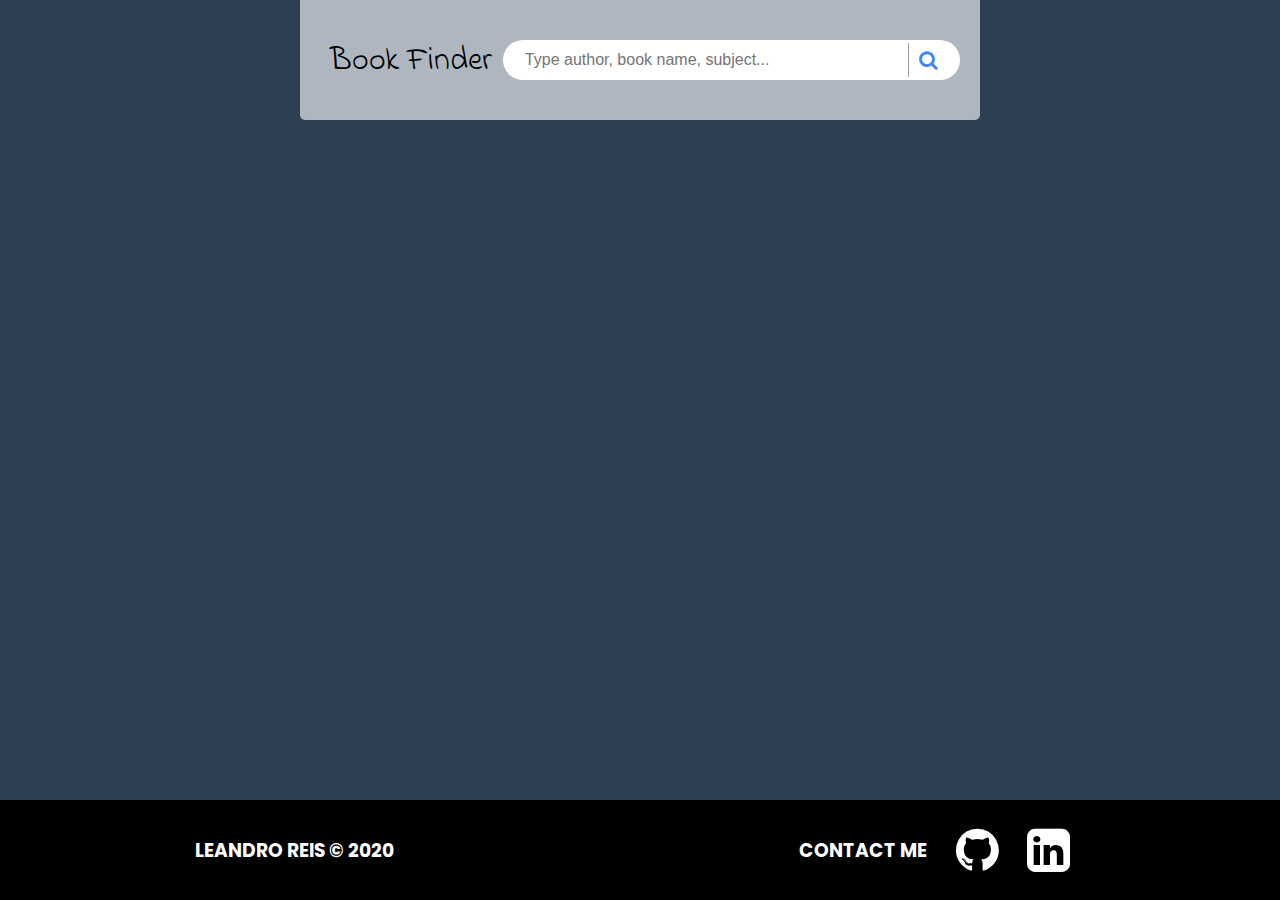
<file: book-finder/index.html>
<!DOCTYPE html>
<html lang="en">
<head>
  <meta charset="UTF-8">
  <meta name="viewport" content="width=device-width, initial-scale=1.0">
  <title>Book Finder</title>
  <style>
    @import url('https://fonts.googleapis.com/css2?family=Indie+Flower&display=swap');
    @import url('https://fonts.googleapis.com/css2?family=Poppins&display=swap');
  </style> 
  <link rel="stylesheet" href="style.css">
  <link href="https://stackpath.bootstrapcdn.com/font-awesome/4.7.0/css/font-awesome.min.css" rel="stylesheet" integrity="sha384-wvfXpqpZZVQGK6TAh5PVlGOfQNHSoD2xbE+QkPxCAFlNEevoEH3Sl0sibVcOQVnN" crossorigin="anonymous">
</head>
<body>
  <header>
    <div class="logo">Book Finder</div>
    <div class="search">
    <input type="text" id="content" placeholder="Type author, book name, subject..."/>
      <span id="submit"><i class="fa fa-search" aria-hidden="true"></i></span>
    </div>
  </header>
  <main>
  </main>
  <footer>
    <h3>Leandro Reis © 2020</h3>
    <div class="social">
      <h3>contact me</h3>
      <a href="https://github.com/Leandro-C-Reis" target="_blank"><i class="fa fa-github" aria-hidden="true"></i></a>
      <a href="https://www.linkedin.com/in/leandro-c-reis/" target="_blank"><i class="fa fa-linkedin-square" aria-hidden="true"></i></a>
    </div>
  </footer>
</body>
<script type="module" src="script.js"></script>
</html>

<!-- <div>
  <div class="image">
    <img id="image" src="" >
  </div>
  <div class="content">
    <span id="title"></span>
    <span><strong>Author:</strong><span id="author"></span></span>
    <span><strong>Publisher:</strong><span id="publisher"></span></span>
    <span><strong>Published:</strong><span id="published"></span></span>
    <span id="description"></span>
  </div>
</div> -->
</file>
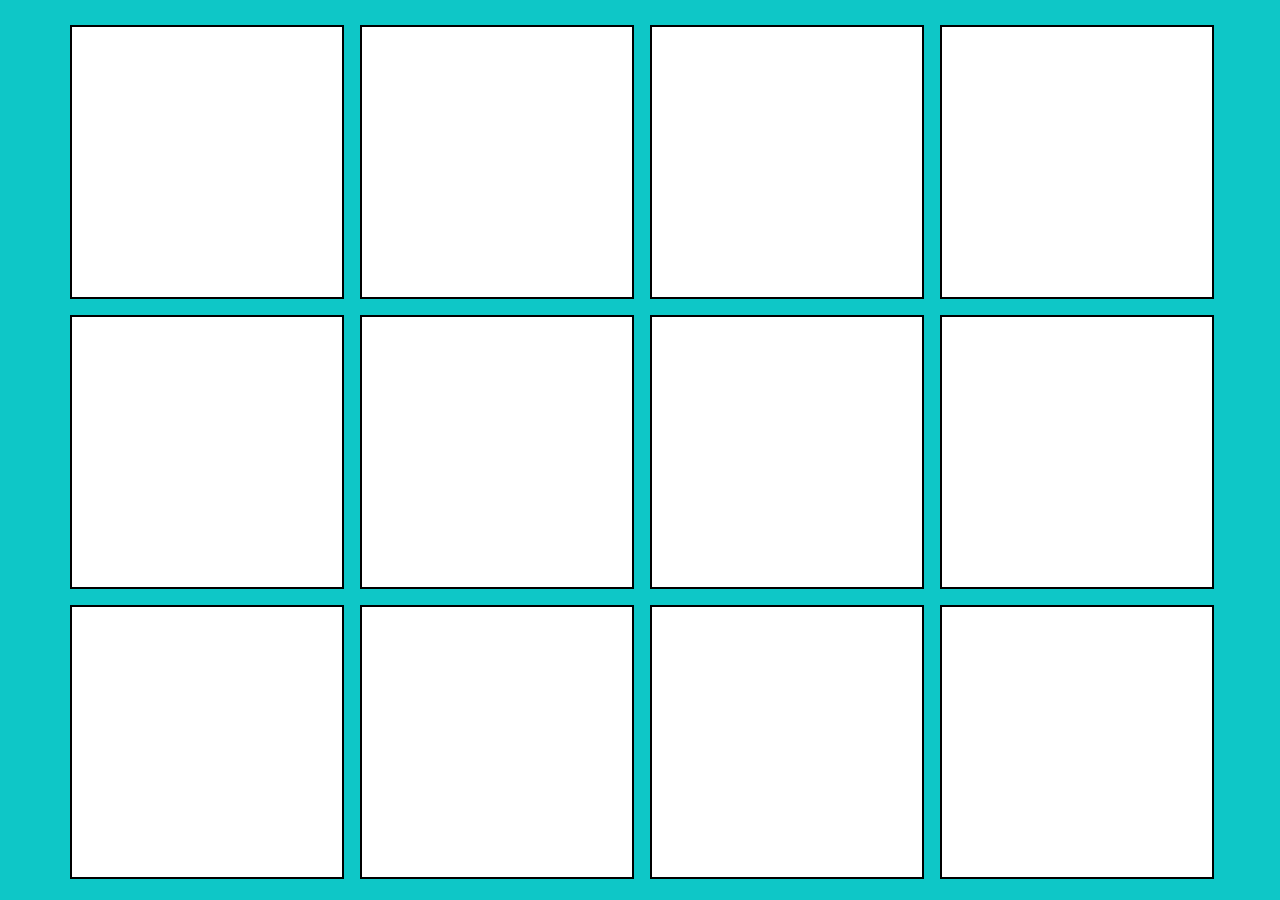
<file: card-memory-game/index.html>
<!DOCTYPE html>
<html lang="en">
<head>
    <meta charset="UTF-8">
    <meta name="viewport" content="width=device-width, initial-scale=1.0">
    <title>Card Memory Game</title>
    <link rel="stylesheet" href="style.css">
</head>
<body>
    <div id="container">
        
    </div>
</body>
<script src="script.js"></script>
</html>
</file>
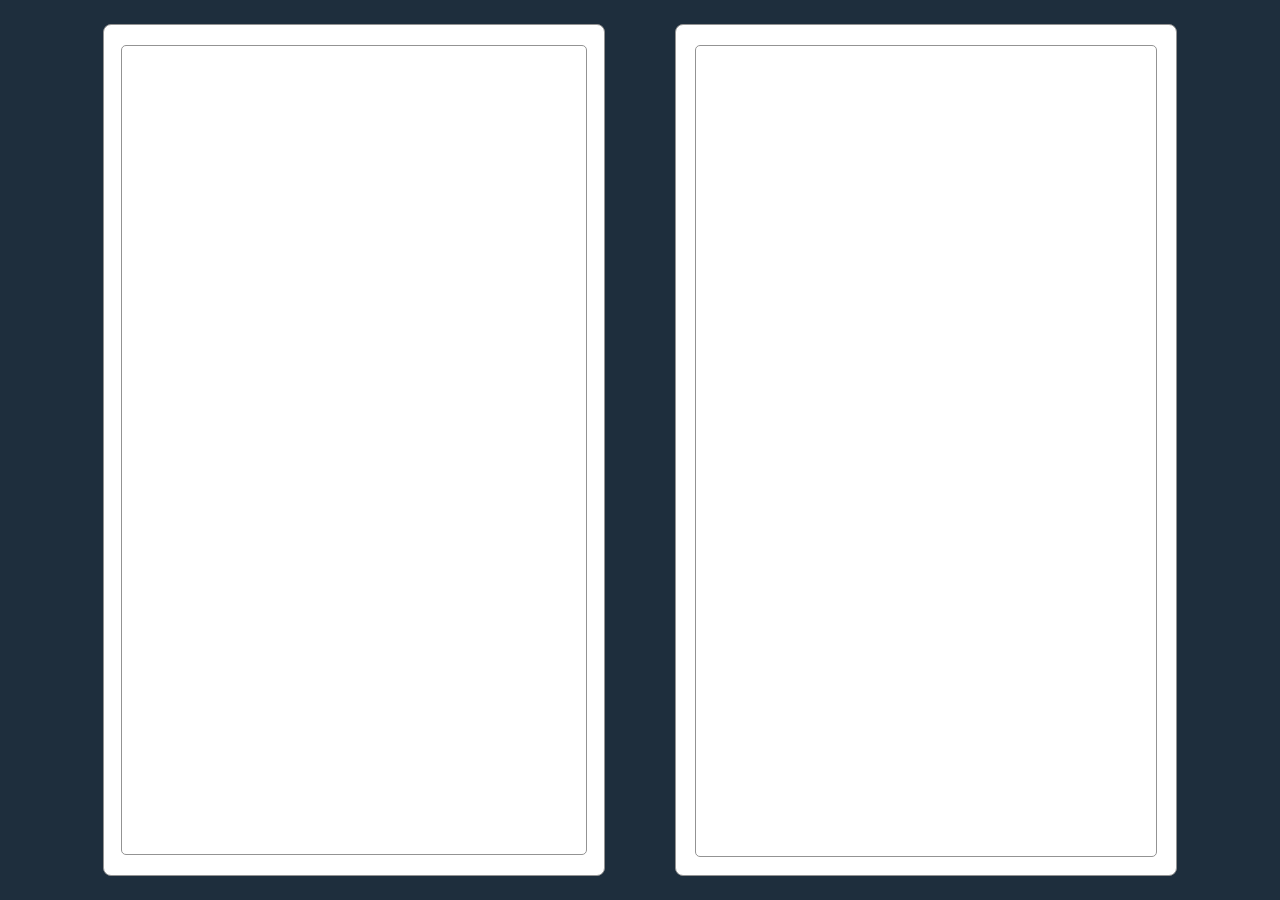
<file: markdown-previewer/index.html>
<!DOCTYPE html>
<html lang="en">
<head>
  <meta charset="UTF-8">
  <meta name="viewport" content="width=device-width, initial-scale=1.0">
  <title>Markdown Previewer</title>
  <link rel="stylesheet" href="style.css">
</head>
<body>
  <div class="container">
    <textarea id="in"></textarea>
  </div>
  <div class="container _2">
    <div id="out" class="output">
    </div>
  </div>
</body>
<script src="script.js"></script>
</html>
</file>
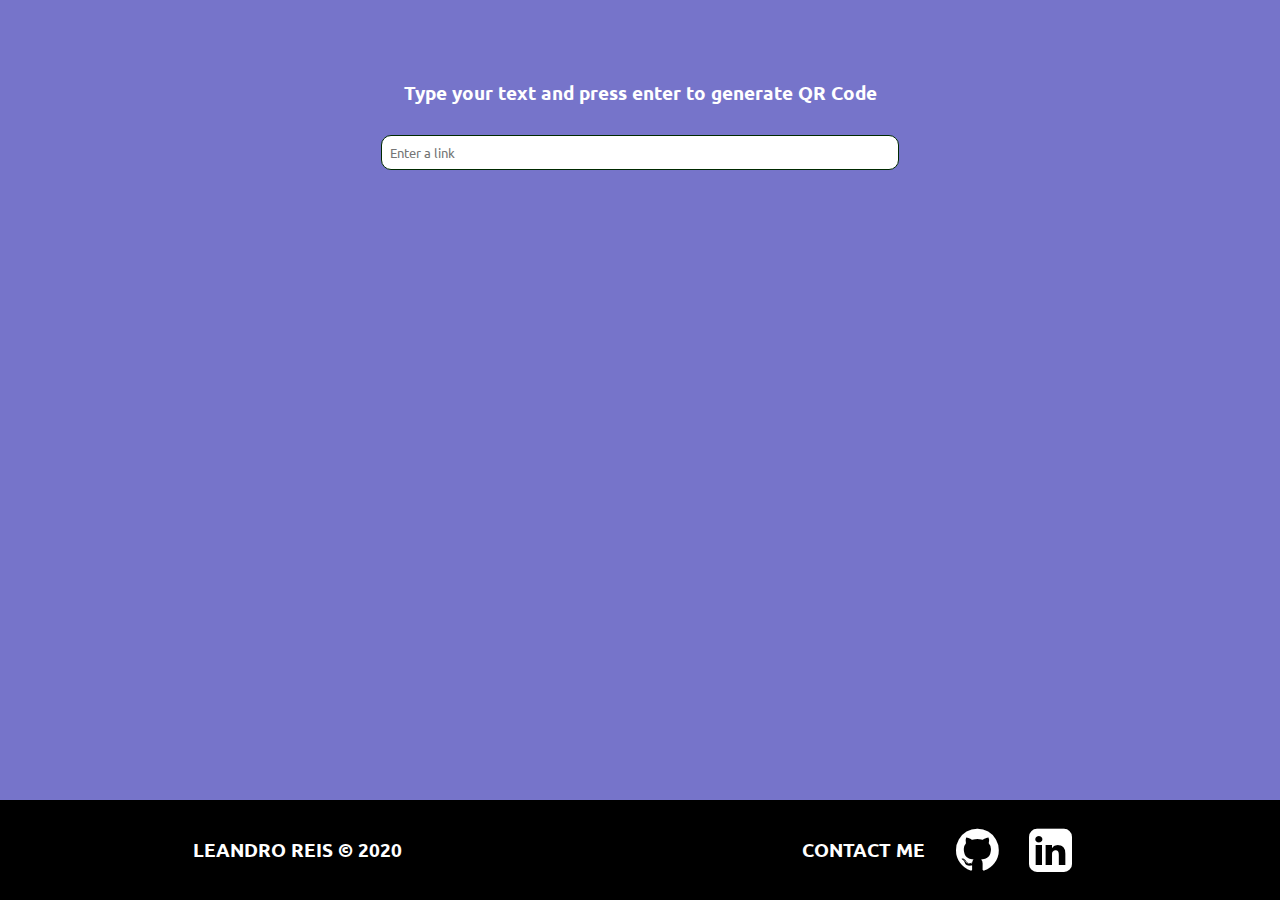
<file: QRCode-generator/index.html>
<!DOCTYPE html>
<html lang="en">
    <head>
        <title>QRCode Generator</title>
        <link href="https://stackpath.bootstrapcdn.com/font-awesome/4.7.0/css/font-awesome.min.css" rel="stylesheet" integrity="sha384-wvfXpqpZZVQGK6TAh5PVlGOfQNHSoD2xbE+QkPxCAFlNEevoEH3Sl0sibVcOQVnN" crossorigin="anonymous">
        <link href="https://fonts.googleapis.com/css2?family=Ubuntu&display=swap" rel="stylesheet">
        <link rel="stylesheet" href="style.css">
    </head>
    <body>
        <h3>Type your text and press enter to generate QR Code</h3>
        <input id="data" type="text" placeholder="Enter a link">
        <div id="placeHolder"></div>
        <footer style="
                position: absolute;
                bottom: 0;
                left: 0;
                right: 0;
                height: 100px;
                background: #000;
                color: white;
                text-transform: uppercase;
                display: flex;
                justify-content: space-around;
                align-items: center;">
            <h3 style="margin: 0;">Leandro Reis © 2020</h3>
            <div style="
                display: flex;
                flex-direction: row;
                width: 300px;
                height: 100%;
                align-items: center;
                justify-content: space-around;">
              <h3 style="margin: 0;">contact me</h3>
              <a href="https://github.com/Leandro-C-Reis" target="_blank">
              <i class="fa fa-github" aria-hidden="true" style="
                font-size: 50px;
                cursor: pointer;
                color: white;"></i></a>
              <a href="https://www.linkedin.com/in/leandro-c-reis/" target="_blank">
              <i class="fa fa-linkedin-square" aria-hidden="true" style="
                font-size: 50px;
                cursor: pointer;
                color: white;"></i></a>
            </div>
          </footer>
    </body>
    <script type="text/javascript" src="qrcode.js"></script>
    <script type="text/javascript" src="script.js"></script>
</html>
</file>
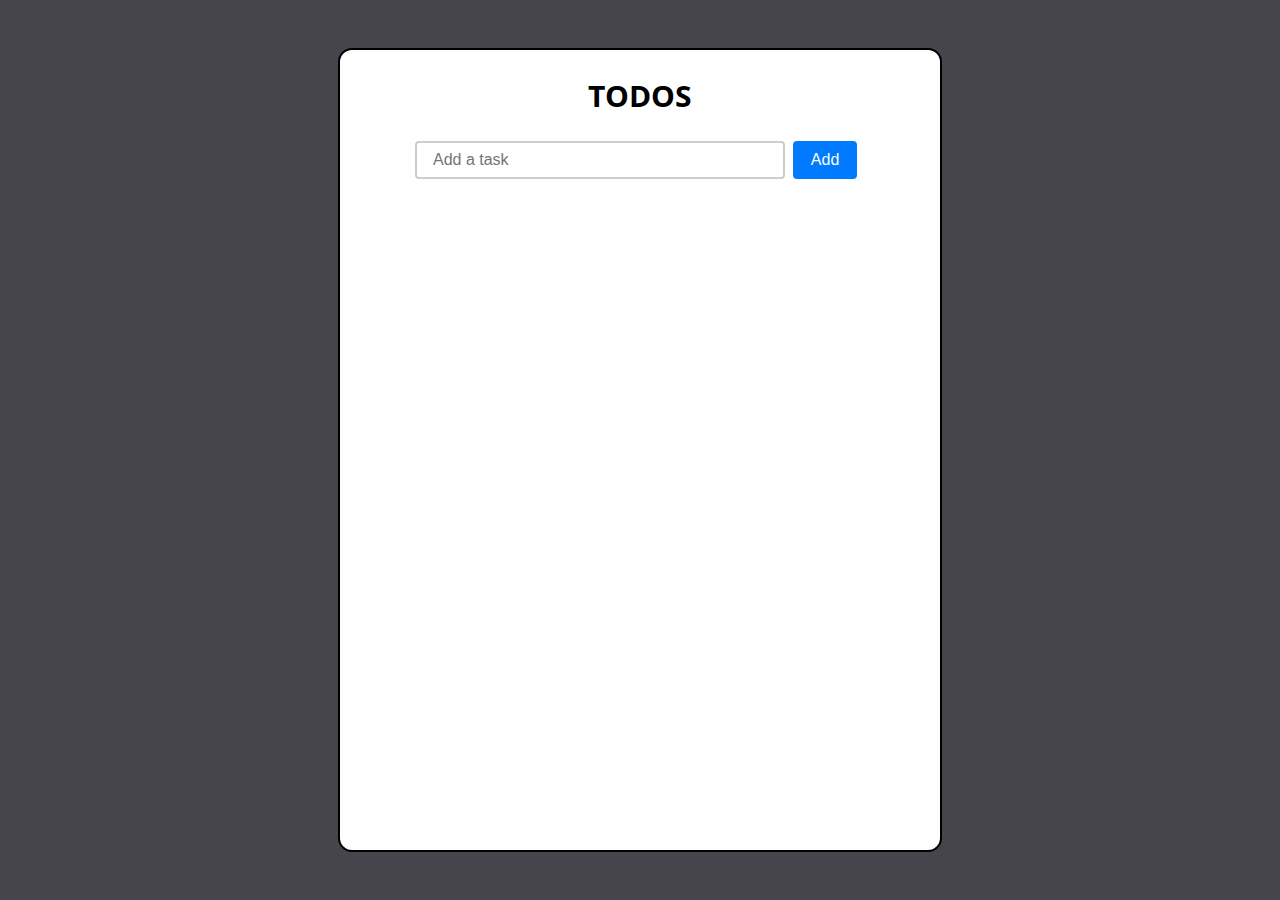
<file: todo/index.html>
<!DOCTYPE html>
<html lang="en">
<head>
    <meta charset="UTF-8">
    <meta name="viewport" content="width=device-width, initial-scale=1.0">
    <title>Todo App</title>
    <link rel="stylesheet" href="style.css">
    <link href="https://fonts.googleapis.com/css2?family=Open+Sans&display=swap" rel="stylesheet">
</head>
<body>
    <div class="container">
        <h2>TODOS</h2>
        <form type="submit" autocomplete="off" id="in">
            <input type="text" placeholder="Add a task">
            <button class="btn" type="submit">Add</button>
        </form>
        <ul class="todoList"></ul>
    </div>
</body>
<script src="script.js"></script>
</html>
</file>
<file: book-finder/style.css>
/*General*/
body {
  position: relative;
  display: flex;
  justify-content: center;
  align-items: center;
  min-height: 100vh;
  margin: 0;
  padding: 0;
  background: #2e4053;
  font-family: "Poppins", sans-serif;
}


/* Header styles and search bar */


header {
  font-family: "Indie Flower", cursive;
  position: fixed;
  top: 0;
  width: 50%;
  height: 80px;
  background: #AEB6BF;
  padding: 20px;
  border-radius: 0px 0px 5px 5px;

  display: flex;
  justify-content: space-between;
  align-items: center;
  z-index: 10;
}
header .logo {
  height: 55%;
  width: 200px;
  
  text-align: center;
  font-size: 2em;
}
header .search {
  height: 40px;
  width: 500px;
  background: #fff;

  display: flex;
  justify-content: space-between;
  align-items: center;
  border-radius: 20px;
  cursor: text;
}
header .search #content{
  height: 80%;
  width: 85%;
  border: none;
  outline: none;
  border-right: 1px solid rgba(0, 0, 0, .4);
  margin-left: 20px;

  cursor: text;
  font-size: 16px;

  display: flex;
  align-items: center;
}
header .search span:nth-child(2)
{
  position: relative;
  box-sizing: border-box;
  width: 40px;
  height: 40px;
  margin-right: 12px;
  display: flex;
  align-items: center;
  justify-content: center;
  cursor: pointer;
}
header .search span:nth-child(2) i {
  font-size: 20px;
  color: #4285f4;
}

/* MAIN is the body of results that contain books*/

main 
{
  width: 1200px;
  height: 0;
  margin: 150px 0;
  position: relative;
  
  display: grid;
  grid-template-columns: 1fr 1fr;
  align-content: start;
  grid-gap: 10px 30px;
}
main div
{
  width: auto;
  height: 200px;
  background: #FFF;
  border: 1px solid rgba(0, 0, 0, .4);
  border-radius: 5px;

  position: relative;
  display: flex;
  flex-direction: row;
  z-index: 0;
}
main div .image
{
  width: 25%;
  height: 100%;
  border: none;

  display: flex;
  align-items: center;
  justify-content: center;
  position: relative;
}
main div .image a
{
  padding: 0;
  margin: 0;
  width: 100%;
  height: 100%;
  display: flex;
  align-items: center;
  justify-content: center;
  flex-direction: column;
} 
main div .image img
{
  width: 90%;
  height: 90%;
}
main div .content
{
  width: 75%;
  height: 100%;
  border: none;

  display: flex;
  flex-direction: column;
}
main div .content a 
{
  text-decoration-line: none;
  padding: 0;
  margin: 0;
  display: flex;
  flex-direction: column;
}
main div .content span
{
  margin: 0 10px;
  letter-spacing: 1px;
  font-size: 13px;
}
main div .content #title
{
  font-size: 19px;
  font-weight: 600;
  margin-bottom: 15px;
  color: #884729;
}


/* Footer */

footer {
  position: absolute;
  bottom: 0;
  left: 0;
  right: 0;
  height: 100px;
  background: #000;
  color: white;
  text-transform: uppercase;

  display: flex;
  justify-content: space-around;
  align-items: center;
}
footer .social {
  display: flex;
  flex-direction: row;
  width: 300px;
  height: 100%;
  align-items: center;
  justify-content: space-around;
}
footer .social i {
  font-size: 50px;
  cursor: pointer;
  color: white;
}


/*** responsive ***/
</file>
<file: card-memory-game/style.css>
body 
{
    background: #0ec7c7;
    min-height: 100vh;
    margin: 0;
    display: flex;
    align-items: center;
    justify-content: center;
    font-family: -apple-system, BlinkMacSystemFont, 'Segoe UI', Roboto, Oxygen, Ubuntu, Cantarell, 'Open Sans', 'Helvetica Neue', sans-serif;
}

#container 
{
    display: grid;
    grid-template-columns: 1fr 1fr 1fr 1fr;
    grid-gap: 20px;
}

#container .card 
{
    width: 270px;
    height: 270px;
    
    transform-style: preserve-3d;
    transform: perspective(500px);
    transition: all 0.3s ease-in;
}

#container .card .front 
{
    position: absolute;
    top: 0;
    left: 0;
    width: 100%;
    height: 100%;
    background: #FFFFFF;
    border: 2px solid #000;
    backface-visibility: hidden;
}

#container .card .back 
{
    position: absolute;
    top: 0;
    left: 0;
    width: 100%;
    height: 100%;
    background: #FFFFFF;
    border: 2px solid #000;

    display: flex;
    align-items: center;
    justify-content: center;
    cursor: default;
    font-size: 100px;

    backface-visibility: hidden;
    transform: rotateY(180deg);
}

#container .animation {
    transform: rotateY(180deg);
}

#container .hidden
{
    border: none;
    background: none;
}

#container .hidden .front 
{
    border: none;
    background: none;
}

.win 
{
    width: 500px;
    height: 200px;
    background: #FFF;
    border: 1px solid #000;

    display: flex;
    justify-content: center;
    align-items: center;
    font-size: 40px;

    transition: all 1s;
}
</file>
<file: markdown-previewer/style.css>
body {
  background: #1e2e3d;
  display: grid;
  grid-template-columns: 1fr 1fr;
  justify-items: end;
  align-content: center;
  grid-gap: 70px;
  
  min-height: 100vh;
  width: 100%;
  margin: 0;

  font-family: -apple-system, BlinkMacSystemFont, 'Segoe UI', Roboto, Oxygen, Ubuntu, Cantarell, 'Open Sans', 'Helvetica Neue', sans-serif
}

.container {
  background: #FFFFFF;
  width: 500px;
  height: 850px;

  border-radius: 8px;
  border: solid 1px #939393;
  display: flex;
  justify-content: center;
}

._2 {
  justify-self: start;
}

.container textarea {
  resize: none;
  outline: none;
  border-radius: 5px;
  border: solid 1px #939393;

  margin: 20px 0;
  min-width: 460px;
  height: auto;
}

._2 .output {
  overflow-y: auto;
  border-radius: 5px;
  border: solid 1px #939393;

  margin: 20px 0;
  min-width: 460px;
  height: calc(100% - 40px);
}
</file>
<file: QRCode-generator/style.css>
*
{
    font-family: 'Ubuntu', sans-serif;
}

body 
{
    width: 100%;
    min-height: 100vh;
    background: #7674ca;
    margin: 0;
    padding: 0;
    display: flex;
    flex-direction: column;
    justify-content: flex-start;
    align-items: center;
}

h3
{
    margin-top: 5rem;
    color: #FFF;
}

input
{
    margin: 10px;
    border-radius: 10px;
    outline: none;
    border: 1px solid #002a00;
    padding: 0.5rem;
    width: 500px;
}

#placeHolder
{
    margin-top: 50px; 
    display: flex;
    justify-content: center;
    align-items: center;
}

.placeHolder
{
    border: 2px solid #00ff7f;
}
</file>
<file: todo/style.css>
body 
{
    margin: 0;
    min-height: 100vh;
    display: flex;
    align-items: center;
    justify-content: center;
    background: rgb(69, 69, 75);

    font-family: 'Open Sans', sans-serif;
}

.container
{
    width: 600px;
    min-height: 800px;

    background: #FFFFFF;
    border: 2px solid #000;
    border-radius: 14px;

    display: flex;
    flex-direction: column;
    align-items: center;
}

.container h2
{
    font-size: 30px
}

.container form
{
    width: 450px;
    display: flex;
    margin-bottom: 2rem;
}

.container form input
{
    width: 80%;
    padding: .5rem 1rem;
    -webkit-appearance: none;
    font-size: 1rem;
    border: 2px solid #ccc;
    border-radius: 4px;
    outline-color: #007bff;
}

.container form:after, form:before
{
    box-sizing: border-box;
}

.container .btn
{
    width: 15%;
    background: #007bff;
    color: #FFF;
    margin: 0 .5rem;
    border: 2px solid #007bff;
    border-radius: 4px;
    font-size: 16px;
    cursor: pointer;
}

.container .todoList
{
    -webkit-appearance: none;
    width: 450px;
    list-style-type: none;
    padding: 0;
}

.container .todoList li
{
    border-radius: 4px;
    background: #d9d9d9;
    padding: 1rem;
    margin: 0 0 16px;

    display: flex;
    justify-content:center;
    align-items: center;
}

.container .todoList input
{
    margin-right: 2rem;
}

.container .todoList li span
{
    width: 250px;
    display: inline-block;
    padding: .5rem;
    border-radius: 4px;
    border: 2px solid transparent;
}

.container .todoList li span:hover
{
    background: rgba(179, 215, 255, .52);
}

.container .todoList li span:focus
{
    outline: none;
    border: 2px solid #007bff;
    background: rgba(179, 207, 255, .52)
}

.container .todoList li .checked
{
    text-decoration-line: line-through;
}

.container .todoList li .delete
{
    height: 40px;
    width: 80px;
}
</file>
